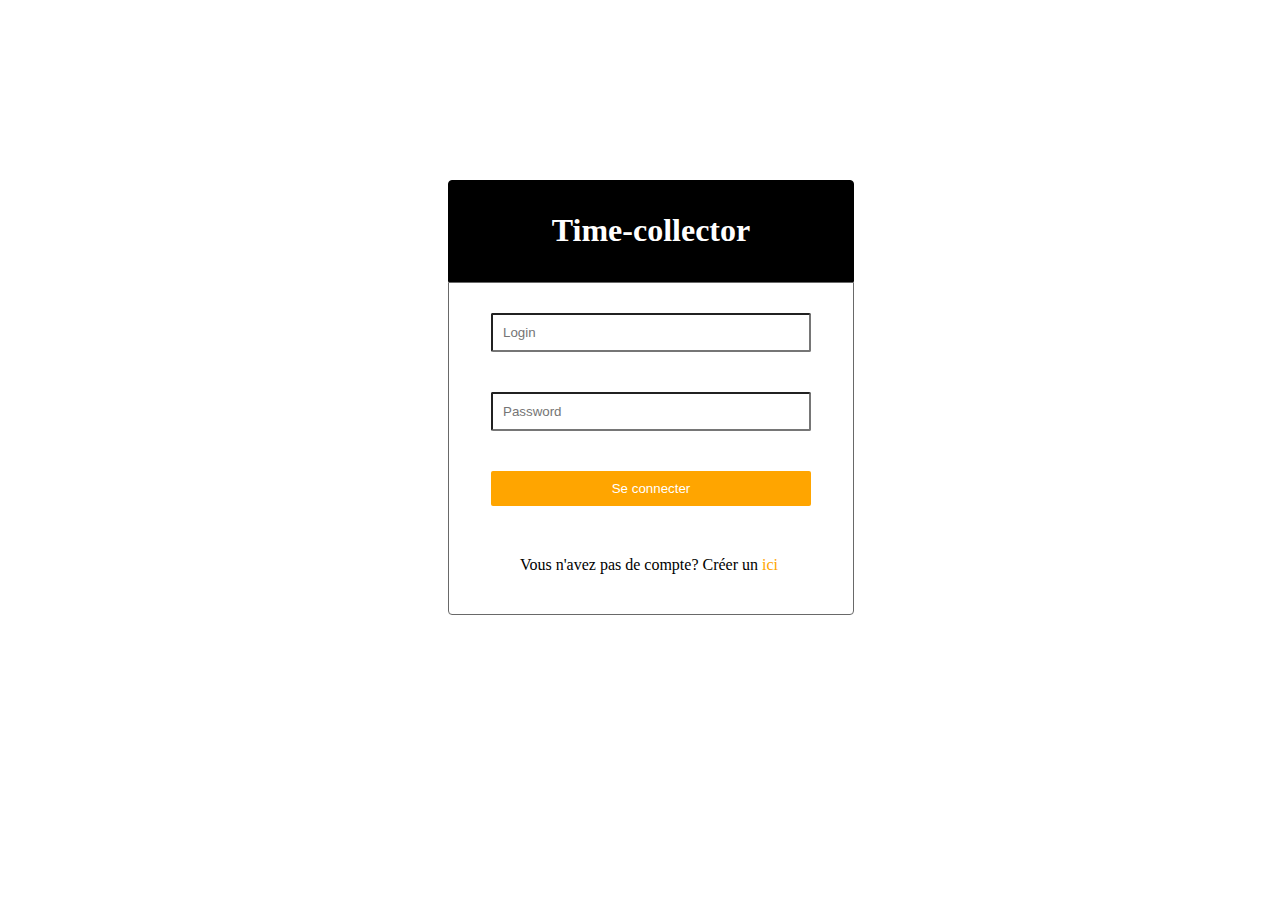
<file: index.html>
<html lang="fr">
<head>
    <meta charset="UTF-8">
    <meta name="viewport" content="width=device-width, initial-scale=1.0">
    <meta http-equiv="X-UA-Compatible" content="ie=edge">
    <link rel="stylesheet" href="assets/css/main.css">
    <title> time-collector </title>
</div>
</div>
</head>
<body>
    <div class="container container-login">
        <div class="header">
            <h1>Time-collector</h1>
        </div>
        <div class="fields">
            <form action="" method="post">
                <input class="fields-login" type="text" name="login" id="" placeholder="Login">
                <input class="fields-login" type="password" name="password" id="log-header" placeholder="Password">
                <button class="fields-login" type="submit" id="log-button">Se connecter</button>
            </form>
            <div class="login-footer">
                    Vous n'avez pas de compte? Créer un <span><a href="createAccount.html">ici</a></span>
            </div>
        </div>
        
    </div>
</body>
</html>
</file>
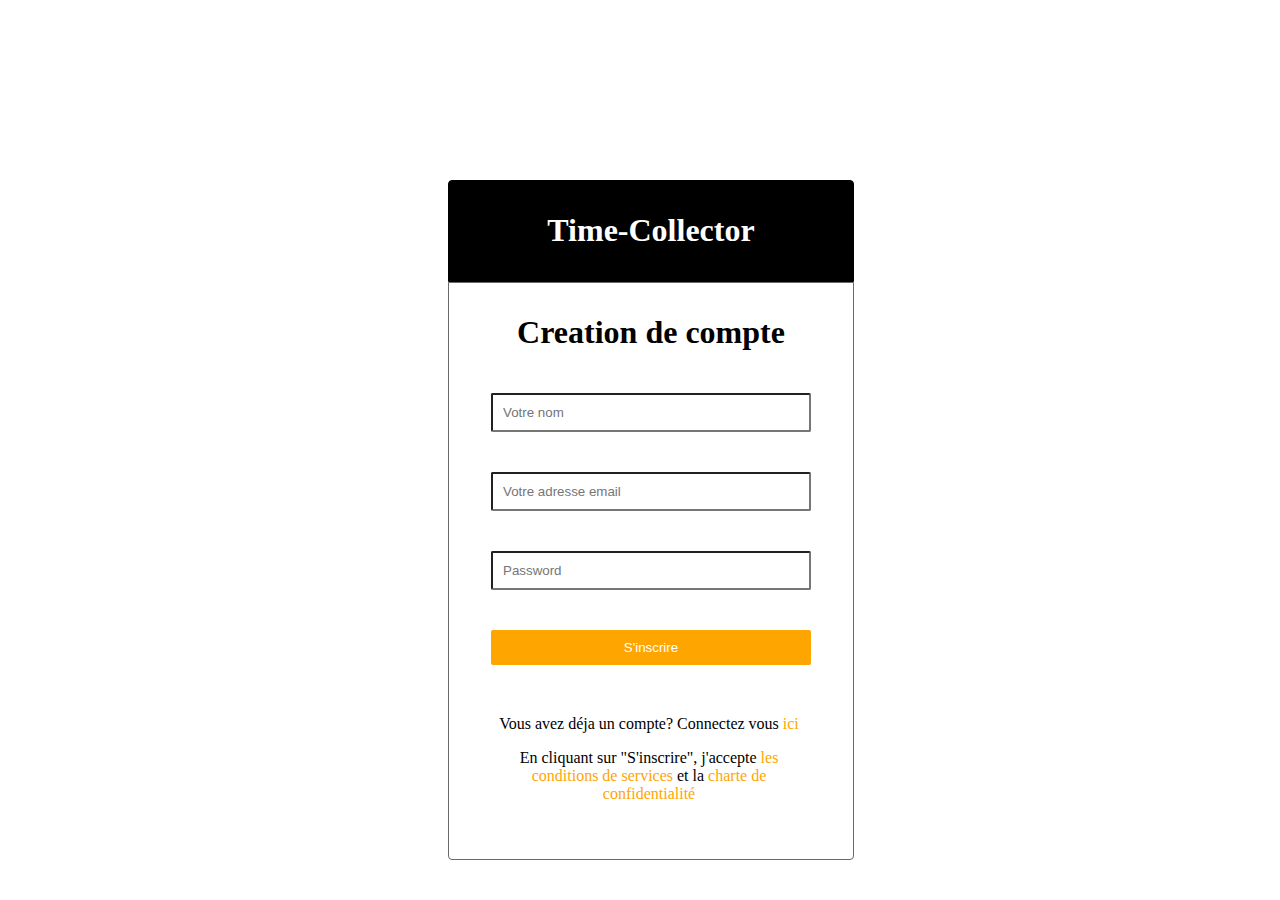
<file: createAccount.html>
<html lang="fr">
<head>
    <meta charset="UTF-8">
    <meta name="viewport" content="width=device-width, initial-scale=1.0">
    <meta http-equiv="X-UA-Compatible" content="ie=edge">
    <link rel="stylesheet" href="assets/css/main.css">
    <title>Create account</title>
</head>
<body>
    <div class="container createAccount">
        <div class="header">
            <h1>Time-Collector</h1>
        </div>
        <div class="fields account">
            <h1>Creation de compte</h1>
            <form action="">
                <input class="fields-login" text="text" name="" id="" placeholder="Votre nom">
                <input class="fields-login" text="email" name="" id="" placeholder="Votre adresse email">
                <input class="fields-login" text="text" name="" id="" placeholder="Password">
                <button class="fields-login create-button" text="submit">S'inscrire</button>
            </form>
            <div class="account-footer">
                    Vous avez déja un compte? Connectez vous <span><a href="index.html">ici</a></span>
                    <p>En cliquant sur "S'inscrire", j'accepte <span class="noticelegale"><a href="">les conditions 
                            de services</a></span> et la <span> <a href="">charte de confidentialité</a> </span></p>
            </div>
        </div>
        
        
    </div>
</body>
</html>
</file>
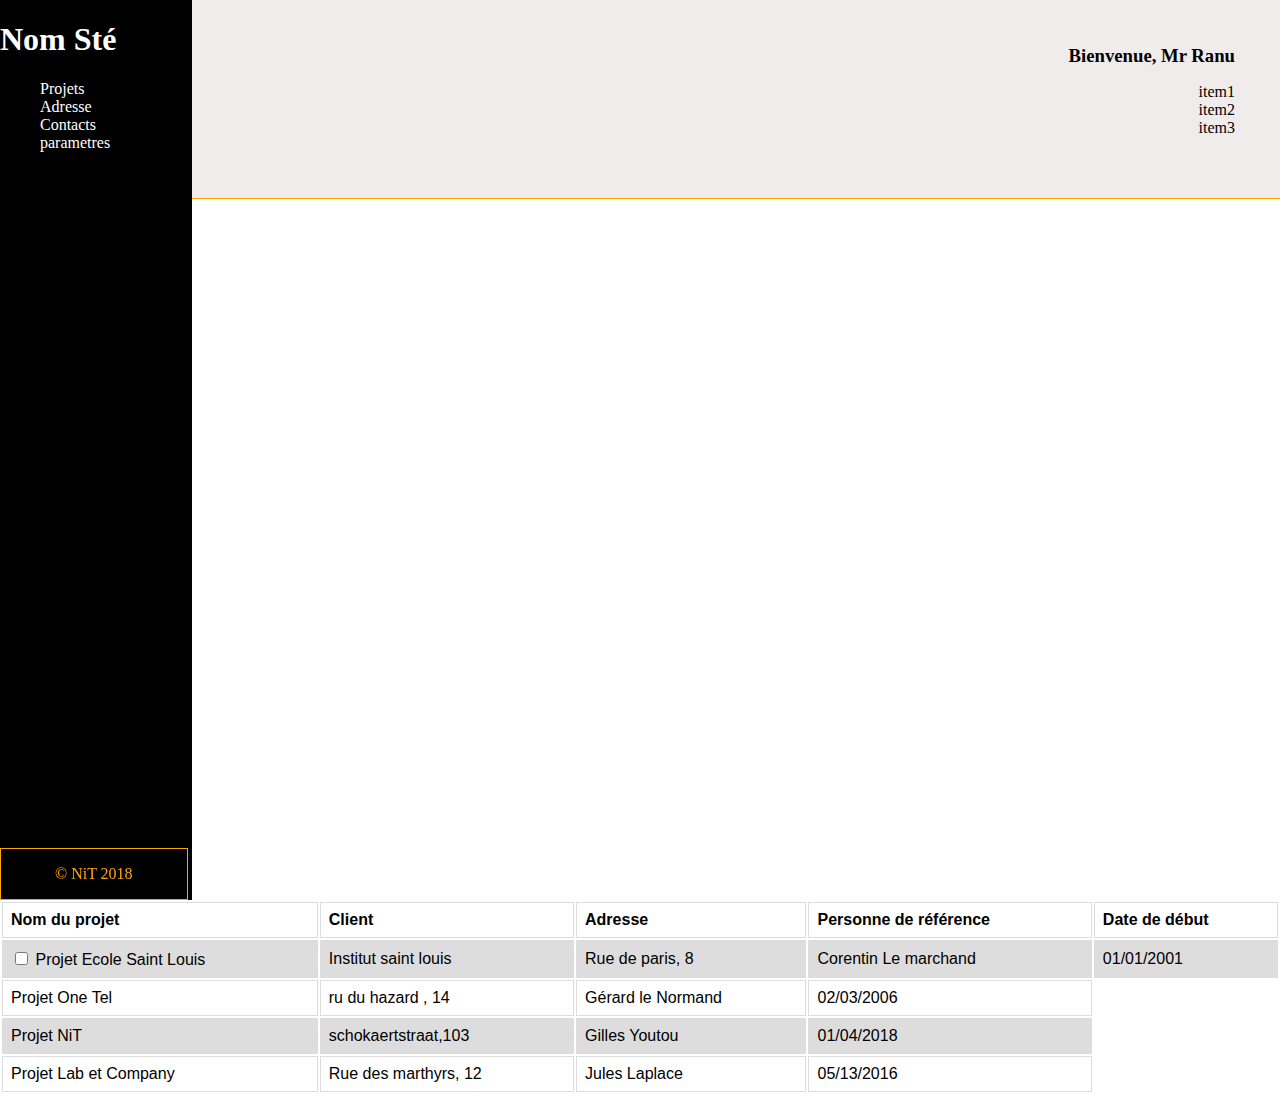
<file: welcompage.html>
<!DOCTYPE html>
<html lang="fr">
<head>
    <meta charset="UTF-8">
    <meta name="viewport" content="width=device-width, initial-scale=1.0">
    <meta http-equiv="X-UA-Compatible" content="ie=edge">
    <link rel="stylesheet" href="assets/css/main.css">
    <title>welcompage</title>
</head>
<body>

        <nav class="welcom-menu">
            <div>
                <h1>Nom Sté</h1>
            </div>
            <ul>
                <li>Projets</li>
                <li>Adresse </li>
                <li>Contacts</li>
                <li>parametres</li>
            </ul>
            <footer class="welcom-footer">
                <p>&copy; NiT 2018</p>
            </footer>
        </nav>
        <main class="welcom-main">
            <div class="header-projet">
               <div class="welcom-greetings">
                  <h3>Bienvenue, Mr Ranu </h3>
                  <div>
                    <ul>
                        <li>item1</li>
                        <li>item2</li>
                        <li>item3</li>
                    </ul>
                </div>
               </div>


            </div>
            <div class="welcom-content">
              <table>
                <tr>
                  <th>
                    Nom du projet
                  </th>
                  <th>
                    Client
                  </th>
                  <th>
                    Adresse
                  </th>
                  <th>
                    Personne de référence
                  </th>
                  <th>
                    Date de début
                  </th>
                </tr>
                <tr>
                  <td>
                    <label for="">
                      <input type="checkbox" name="" value="">
                    </label>
                    <label>
                      Projet Ecole Saint Louis
                    </label>
                  </td>
                  <td>
                    Institut saint louis
                  </td>
                  <td>
                    Rue de paris, 8
                  </td>
                  <td>
                    Corentin Le marchand
                  </td>
                  <td>
                    01/01/2001
                  </td>
                </tr>
                <tr>
                  <td>
                    Projet One Tel
                  </td>
                  <td>
                    ru du hazard , 14
                  </td>
                  <td>
                    Gérard le Normand
                  </td>
                  <td>
                    02/03/2006
                  </td>
                </tr>
                <tr>
                  <td>
                    Projet NiT
                  </td>
                  <td>
                    schokaertstraat,103
                  </td>
                  <td>
                    Gilles Youtou
                  </td>
                  <td>
                    01/04/2018
                  </td>
                </tr>
                <tr>
                  <td>
                    Projet Lab et Company
                  </td>
                  <td>
                    Rue des marthyrs, 12
                  </td>
                  <td>
                    Jules Laplace
                  </td>
                  <td>
                    05/13/2016
                  </td>
                </tr>
              </table>
            </div>
        </main>

</body>
</html>
</file>
<file: assets/css/main.css>
body{
    margin: 0;
    padding: 0;
}
.fields{
    flex-direction: column;
    width: 30vw;
    border : 0.5px dimgray solid;
    padding: 10px;
    text-align: center;
    border-bottom-left-radius: 4px;
    border-bottom-right-radius: 4px;
}
.fields-login{
    width: 25vw;
    padding: 10px;
    margin: 20px;
    border-radius: 2px;
}
.header{
    padding: 10px;
    /*margin:10px;*/
    border: 0.5px black solid;
    width: 30vw;
    background-color: black;
    color: white;
    text-align: center;
    border-top-left-radius: 4px;
    border-top-right-radius: 4px;

}

#log-button, .create-button{
    background-color: orange;
    color:white;
    border: none;
}
.login-footer, .account-footer{
    padding: 10px;
    margin: 20px;
    width: 25vw;

}
.welcom-footer{
    position: fixed;
    bottom: 0;
    z-index: 10;
}
.welcom-menu{
    height: 100vh;
    width: 15vw;
    float: left;
    background-color: black;
    color: white;
}


.welcom-greetings {
    text-align: right;
    padding: 5vh;
    background-color: rgb(240, 236, 236);
    border-bottom: 1px orange solid;
}
.welcom-greetings h3{
    margin: 0;
}
.welcom-footer {
    text-align: center;
    color : orange;
    width: 14.5vw;
    border: 1px orange solid;
}

.container{
    position: relative;
    left: 35vw;
    top: 20vmin;
}
a {
    text-decoration: none;
    color: orange;
}
ul{
    list-style-type: none;
}
table {
    font-family: arial, sans-serif;
    /*border-collapse: collapse;*/
    width: 100%;
}

td, th {
    border: 1px solid #dddddd;
    text-align: left;
    padding: 8px;
}

tr:nth-child(even) {
    background-color: #dddddd;
}
</file>
